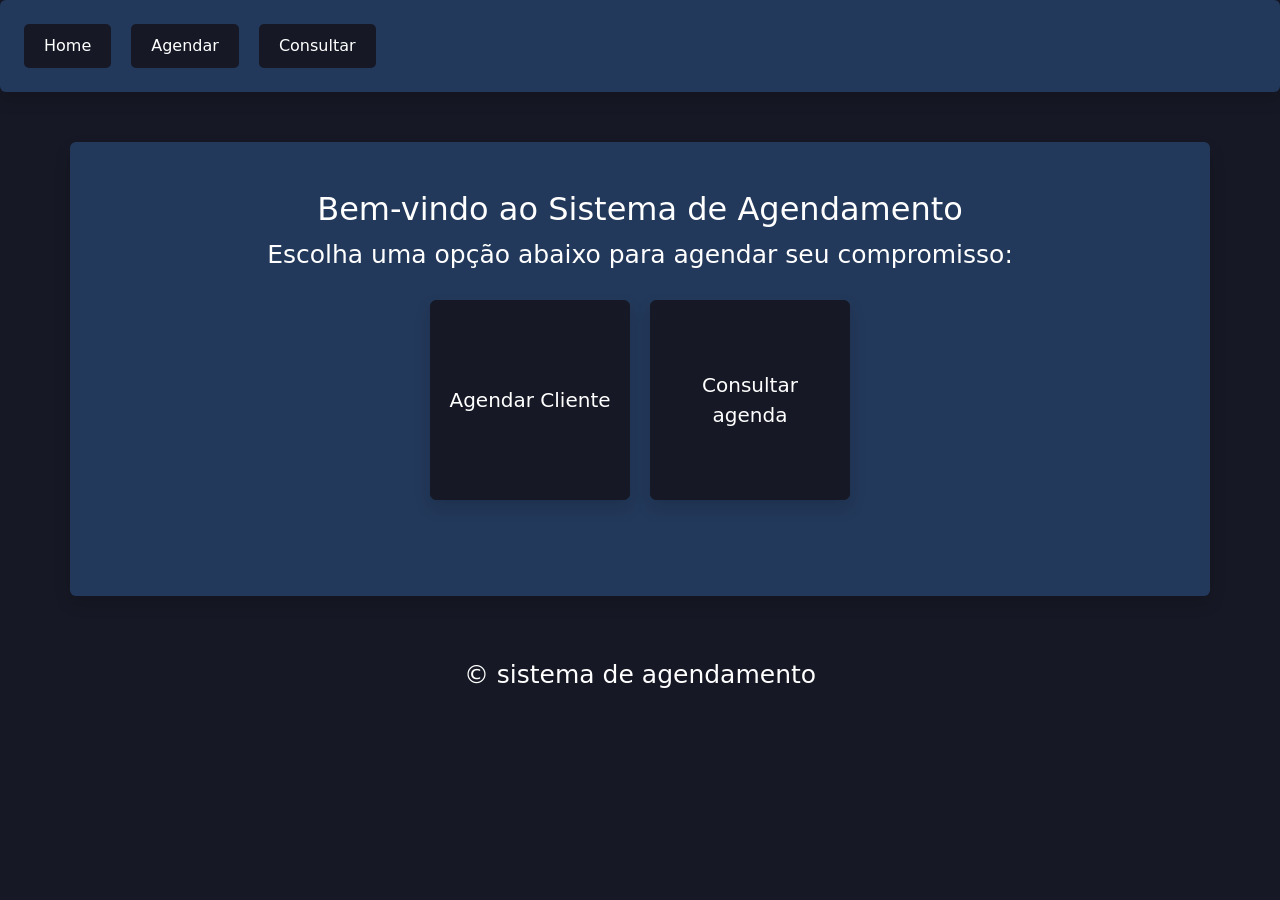
<file: index.html>
<!DOCTYPE html>
<html lang="pt-br">
<head>
    <meta charset="UTF-8">
    <meta name="viewport" content="width=device-width, initial-scale=1.0">
    <title>Sistema de Agendamento</title>
    <link rel="stylesheet" href="css/style.css">
    <link rel="stylesheet" href="css/agenda.css">
     <link href="https://cdn.jsdelivr.net/npm/bootstrap@5.3.8/dist/css/bootstrap.min.css" rel="stylesheet">
</head>
<body class="bd">
  <header class="navbar shadow p-4 mb-5  rounded">
      <nav class="nav  ">
    
        <a href="index.html">Home</a>
        <a href="agendar.html">Agendar</a>
        <a href="consultar.html">Consultar</a>
        
    


</nav>   


  </header>
    

    <main class="container text-center p-5 mb-5  rounded shadow ">
        <h2>Bem-vindo ao Sistema de Agendamento</h2>
        <p>Escolha uma opção abaixo para agendar seu compromisso:</p>

        <div class="container">
           
                <a href="agendar.html" class="menu-item shadow p-3 mb-5  rounded  shadow">Agendar Cliente</a>
                <a href="consultar.html" class="menu-item shadow p-3 mb-5  rounded   shadow">Consultar agenda</a>
           
        </div>
        

    </main>





    <footer >
        <p>&copy;  sistema de agendamento</p>
    </footer>



</body>
</file>
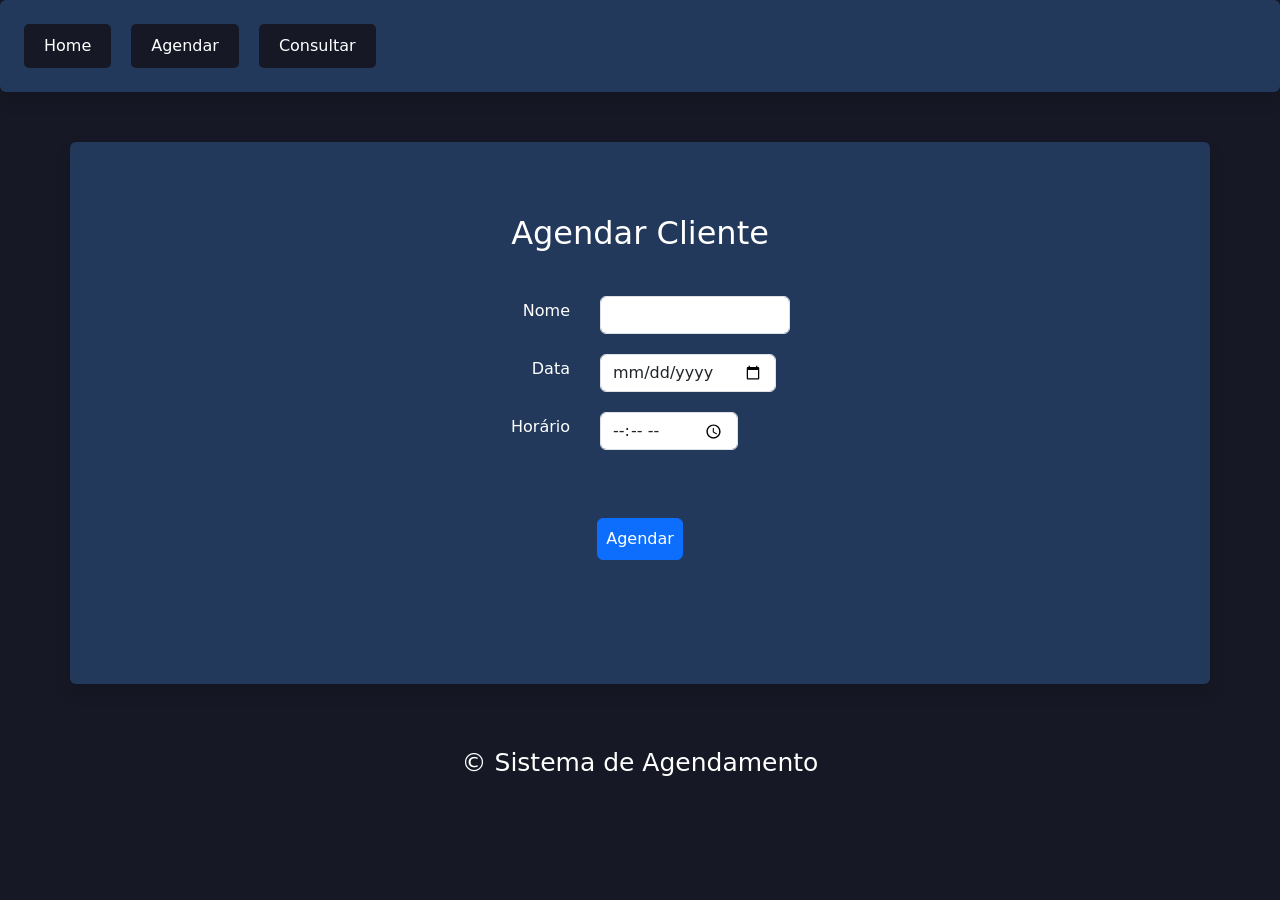
<file: agendar.html>
<!DOCTYPE html>
<html lang="pt-br">
<head>
    <meta charset="UTF-8">
    <meta name="viewport" content="width=device-width, initial-scale=1.0">
    <title>Agendar Cliente</title>
    <link rel="stylesheet" href="css/agenda.css">
    <link rel="stylesheet" href="css/style.css">
    <link href="https://cdn.jsdelivr.net/npm/bootstrap@5.3.8/dist/css/bootstrap.min.css" rel="stylesheet">
</head>
<body class="bd">

 <header class="navbar shadow p-4 mb-5  rounded">
      <nav class="nav  ">
    
        <a href="index.html">Home</a>
        <a href="agendar.html">Agendar</a>
        <a href="consultar.html">Consultar</a>
        
    


</nav>   


  </header>
    
 
    <main class="container text-center   rounded shadow ">
    
        
         
<form class="agendar-form p-4 mx-auto m-5" style="max-width: 600px; ">

     <h2 class="mb-4">Agendar Cliente</h2>  


        <div class="nome">
           <div> <label for="nome" class="form-label">Nome</label></div>
            <div><input type="text" id="nome" class="form-control"></div>
        </div>

        <div class="data">
           <div> <label for="data" class="form-label">Data</label></div>
            <div><input type="date" id="data" class="form-control"></div>
        </div>

        <div class="horario">
           <div> <label for="horario" class="form-label">Horário</label></div>
            <div><input type="time" id="horario" class="form-control"></div>
        </div>

        <div class="mb-1"> <button class="btn btn-primary p-2 m-5" id="btnSalvar">Agendar</button></div>

      
              
</form>





        
        

    </main>





    <footer >
        <p>&copy;  Sistema de Agendamento</p>
    </footer>

    <script src="js/agendar.js"></script>
 


    
</body>
</html>
</file>
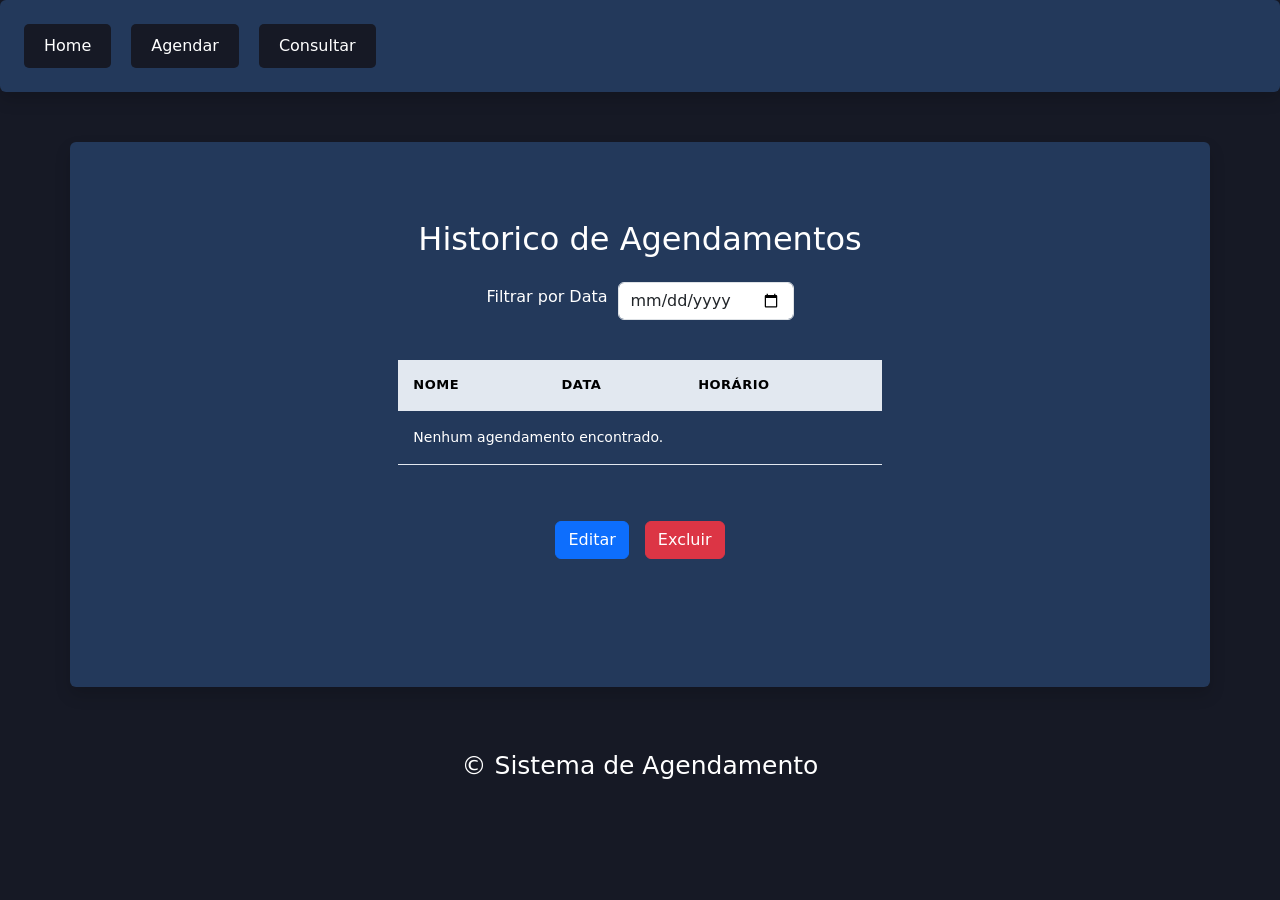
<file: consultar.html>
<!DOCTYPE html>
<html lang="pt-br">
<head>
    <meta charset="UTF-8">
    <meta name="viewport" content="width=device-width, initial-scale=1.0">
    <title>consultar</title>
    <link rel="stylesheet" href="css/consultar.css">
    <link rel="stylesheet" href="css/style.css">
    <link href="https://cdn.jsdelivr.net/npm/bootstrap@5.3.8/dist/css/bootstrap.min.css" rel="stylesheet"> 
</head>
<body class="bd">

 <header class="navbar shadow p-4 mb-5  rounded">
      <nav class="nav  ">
    
        <a href="index.html">Home</a>
        <a href="agendar.html">Agendar</a>
        <a href="consultar.html">Consultar</a>
        
    


</nav>   


  </header>
    
   

 


   <main class="container text-center   rounded shadow ">
  
        <div class="tabela p-5 mx-auto" style="max-width: 650px;"> 
           <h2>Historico de Agendamentos</h2>
  

 <div class="filtro mb-4 p-3  mx-auto">

           <div> <label for="filtroData" class="form-label ">Filtrar por Data</label></div>
           <div> <input type="date" id="filtroData" class="form-control "></div>
        </div>

        <table>
            <thead>
                <tr>
                    <th>nome</th>
                    <th>Data</th>
                    <th>Horário</th>
                    
                    
                </tr>
            </thead>

            <tbody id="tabelaAgendamentos">
                <!-- Os agendamentos serão inseridos aqui pelo JavaScript -->
            </tbody>
        </table>

           <div class="d-flex justify-content-center align-items-center mb-4 p-5  ">
              <div><button class=" btn btn-primary m-2" id="botaoEditar">Editar</button></div>
              <div><button class="btn btn-danger m-2" id="botaoExcluir">Excluir</button></div>
           </div>

</div>



        
        

    </main>





    <footer >
        <p>&copy;  Sistema de Agendamento</p>
    </footer>  

    <script src="js/consultar.js"></script>
     
</body>
</html>
</file>
<file: css/style.css>
@charset "UTF-8";

:root{
    --primary-color: #161925;
    --secondary-color:#23395B ;
    --hover-color: #406E8E;
    
}



body{
    box-sizing: border-box;
    margin: 0;
    padding: 0;
     background-color: var(--primary-color);
    min-height: 100vh;
    
}

.bd{
    
    background-color: var(--primary-color);
    min-height: 100vh;
    
}

.navbar {
    display: flex;
    align-items: center;
    justify-content: space-between;
    background-color: var(--secondary-color);
    color: white;
}

.nav {
    display: flex;
    flex-direction: row;
    gap: 20px;
    background-color: var(--secondary-color);
    
}



h1{
    margin: 35px;
    padding: 10px;
    font-size: 35px;
}

h2,p{
    margin: 20px;
    font-size: 25px;
    text-align: center;
}



main{
    margin: 50px;
    background-color: var(--secondary-color);
    color: white;
   
    
}

.navbar a {
    text-decoration: none;
    background-color: var(--primary-color);
    color: white;
    padding: 10px 20px;
    border-radius: 5px;
}

.navbar a:hover {
    background-color: var(--hover-color);
    color: #f2f2f2;
}

.container a {
    text-decoration: none;
    color: white;
    background-color: var(--primary-color);
    text-align: center;
    font-size: 20px;
}

.container{
    display: flex;
    justify-content: center;
    align-items: center;
    flex-flow: row wrap;
     
    
    
   
}





.menu-item{
   box-shadow: 0 4px 10px rgba(0, 0, 0, 0.2);
    border: 1px solid var(--primary-color);
    width: 200px;
    height: 200px;
    margin: 10px;
    padding: 10px;
    display: flex;
    flex-flow: column nowrap;
    justify-content: center;
    align-items: center; 
}

.menu-item:hover{
    box-shadow: 0 8px 20px rgba(0, 0, 0, 0.4);
    transform: translateY(-5px);
    transition: all 0.3s ease;
}

footer{
    margin: 50px;
    color: white;
    padding: 10px;
    text-align: center;
    font-size: 10px;
}
</file>
<file: css/agenda.css>
.agendar-form {
    display: flex;
    flex-direction: column;
    align-items: center;
    gap: 20px;
    padding: 40px;
}

.nome, .data, .horario {
    display: flex;
    align-items: center;
    gap: 10px;
    width: 300px;
}

.nome label, .data label, .horario label {
    width: 80px;
    text-align: right;
    margin-right: 20px;
}

.nome input, .data input, .horario input {
    flex: 1;
}





@media (max-width: 768px) {
   

    #agendar-form {
        padding: 30px;
    }
}
</file>
<file: css/consultar.css>
.tabela{
     margin-top: 30px;
    padding: 24px;
   border-radius: 12px;
   overflow-x: auto;
}

 h2{
    margin-bottom: 30px;
    color: white;
    font-size: 28px;
    text-align: center;
    
}

#tabelaAgendamentos tr.selecionado {
    background-color: #406E8E;
    color: white;
    cursor: pointer;
}

.tabela table{
    width: 100%;
    border-collapse: collapse;
    text-align: left;
}

.tabela thead{
    background-color: #e2e8f0;
}

.tabela th{
   padding: 15px;
    color: black;
    font-size: 13px;
    font-weight: 600;
    text-transform: uppercase;
    letter-spacing: 0.5px;
    border-bottom: 1px solid #e2e8f0; 
}

.tabela td{
    padding: 16px 15px;
    color: white;
    font-size: 14px;
    border-bottom: 1px solid #e2e8f0;
}



.filtro{
    display: flex;
    flex-flow: row nowrap;
    justify-content: center;
    align-items: center;
    gap: 10px;


}
</file>
